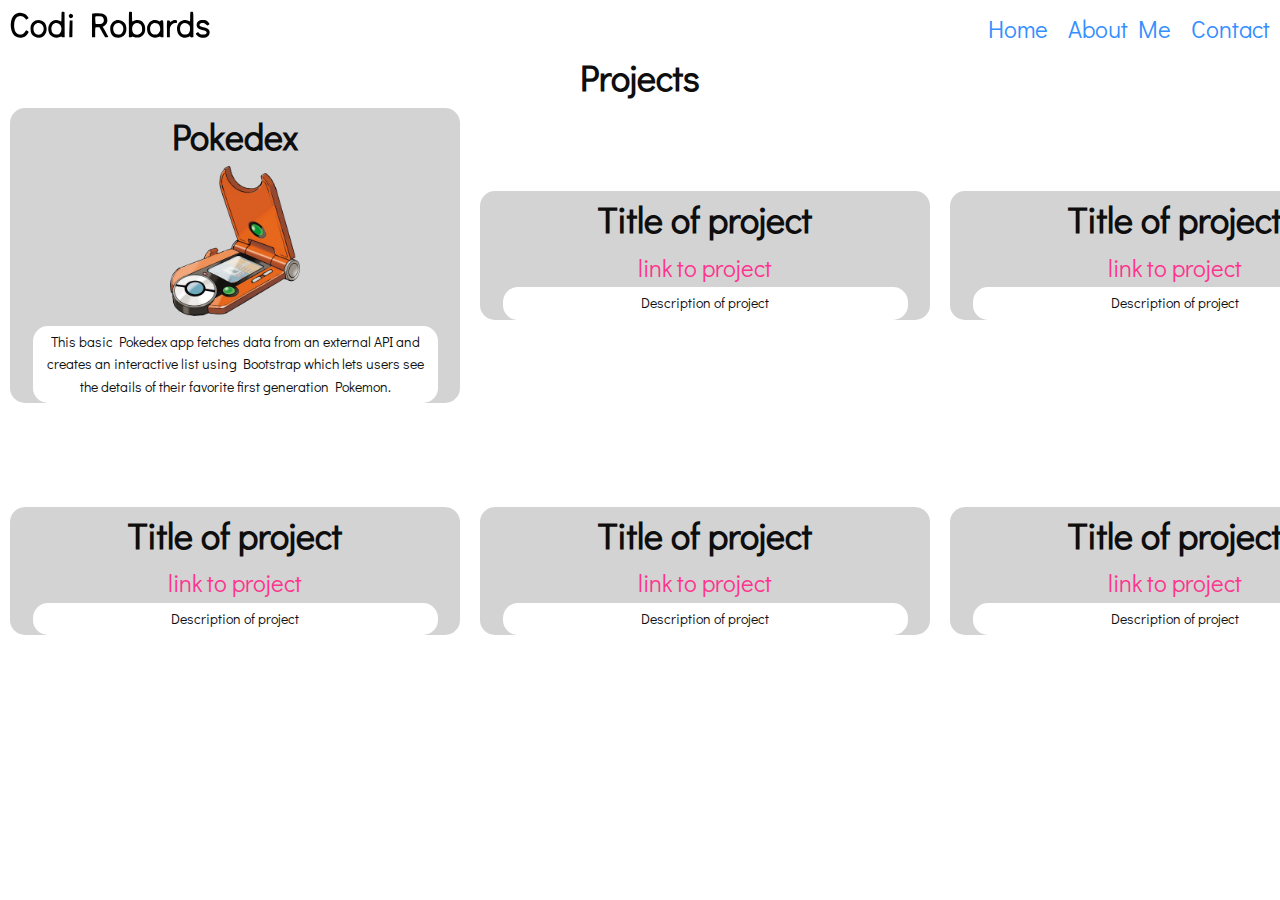
<file: work.html>
<!DOCTYPE html>
<html lang="en">
<head>
    <meta charset="UTF-8">
    <meta http-equiv="X-UA-Compatible" content="IE=edge">
    <meta name="viewport" content="width=device-width, initial-scale=1.0">
    <title>My Work</title>
    <link rel="icon" href="img/favicon.ico" type="image/x-icon">
    <link rel="stylesheet" type="text/css" href="css/styles.production.css">
    <link rel="preconnect" href="https://fonts.googleapis.com">
    <link rel="preconnect" href="https://fonts.gstatic.com" crossorigin>
    <link href="https://fonts.googleapis.com/css2?family=Didact+Gothic&display=swap" rel="stylesheet">
</head>

<body id="workpage">
  <header class="page-header">
    <img class="page-header_item" alt="logo" src="img/name.svg">
        <nav class="main-navigation page-header_item">
          <ul role="menubar" class="navigation-list"> 
            <li role="presentation">
                <a href="index.html" role="menuitem" class="navigation-list_item--active">Home</a>
              </li>
              <li role="presentation">
                <a href="about.html" role="menuitem" class="navigation-list_item">About Me</a>
              </li>
              <li role="presentation">
                <a href="contact.html" role="menuitem" class="navigation-list_item">Contact</a>
              </li>
          </ul>
        </nav>
  </header>

    <div class="workgridcontainer">
        <h1 class="pageh1">Projects</h1>
            <div class="workgrid">
                <div id="project1" class="workgrid_item">
                    <h2>Pokedex</h2>
                    <a title="Open in a new tab" class="project1icon" target="_blank" attribute href="https://codijr1.github.io/Pokedex/"><img class="pokedex" src="/img/RSE_Pokédex.png"></a>
                    <p class="itemdescription">This basic Pokedex app fetches data from an external API and creates an interactive list using Bootstrap which lets users see the details of their favorite first generation Pokemon.</p>
                </div>
                <div id="project2"  class="workgrid_item">
                    <h2>Title of project</h2>
                    <a title="Open in a new tab" href="">link to project</a>
                    <p class="itemdescription">Description of project</p>
                </div>
                <div id="project3"  class="workgrid_item">
                    <h2>Title of project</h2>
                    <a title="Open in a new tab" href="">link to project</a>
                    <p class="itemdescription">Description of project</p>
                </div>
                <div id="project4"  class="workgrid_item">
                    <h2>Title of project</h2>
                    <a title="Open in a new tab" href="">link to project</a>
                    <p class="itemdescription">Description of project</p>
                </div>
                <div id="project5"  class="workgrid_item">
                    <h2>Title of project</h2>
                    <a title="Open in a new tab" href="">link to project</a>
                    <p class="itemdescription">Description of project</p>
                </div>
                <div id="project6"  class="workgrid_item">
                    <h2>Title of project</h2>
                    <a title="Open in a new tab" href="">link to project</a>
                    <p class="itemdescription">Description of project</p>
                </div>
            </div>
      </div>
</body>
</html>
</file>
<file: css/styles.production.css>
*, *:before, *:after {
    -webkit-box-sizing: border-box;
            box-sizing: border-box;
    max-height: -webkit-fit-content;
    max-height: -moz-fit-content;
    max-height: fit-content;
  }
body{
    font-family: 'Didact Gothic', sans-serif; 
    color: #0e0e0e; 
    text-align: center; 
    line-height: 1.6; 
    font-size: 24px;
    height: 100vh;
    max-width: 100vw;
    margin: 10px;
    overflow: hidden;
}
a{
    height: fit-content;
    width: fit-content;
}
h2{
    margin: 0;
}

                                                /*PagerHeader*/
.page-header{
    height: fit-content;
    position: relative;
    top: 0%;
    display: -webkit-box;
    display: -ms-flexbox;
    display: flex;
    width: 100%;
}
.page-header_item{
    -webkit-box-flex: 0;
        -ms-flex: 0 1 200px;
            flex: 0 1 200px;
    width: 2vw;
}
.page-header_item:last-child{
    -webkit-box-flex: 1;
        -ms-flex-positive: 1;
            flex-grow: 1;
    text-align: right;
}
.navigation-list{
    margin: 0;
}
.navigation-list li{
    display: inline-block;
    margin-left: 15px;
}

                                                /*Work Grid*/
.workgrid{
    -webkit-box-pack: space-evenly;
        -ms-flex-pack: space-evenly;
            justify-content: space-evenly;
    justify-items: center;
    -ms-flex-line-pack: space-evenly;
        align-content: space-evenly;
    -webkit-box-align: center;
        -ms-flex-align: center;
            align-items: center;
    display: grid;
    -ms-grid-columns: 100px 20px 200px 200px 200px;
    grid-template-columns: repeat(3, 1fr);
    -ms-grid-rows: auto;
    grid-template-rows: repeat(2, 1fr);
    grid-gap: 20px;
    height: auto;
}
.workgridcontainer{
    height: 98vh;
}
.workgrid_item{
    display: flex;
    flex-direction: column;
    justify-content: center;
    align-items: center;
    background-color:lightgrey;
    width: 450px;
    height: 350px;
    border-radius: 15px;
}
.itemdescription{
    font-size: 14px;
    width: 90%;
    text-align: center;
    margin: 0;
    background-color: #ffffff;
    border-radius: 15px;
    padding: 5px;
}
.pokedex{
    height: 150px;
    width: auto;
}

                                               /*Page Footer*/

footer{
    display: block;
    position:fixed;
    bottom: 0;
    height: -webkit-fit-content;
    height: -moz-fit-content;
    height: fit-content;
    width: 100%;
    padding-bottom: 2px;
    left: 0;
    margin: auto;
}
.footerwords{
    margin: 2px;
}
/*
.page-footer{
    -webkit-box-flex: 1;
        -ms-flex: 1 1 100px;
            flex: 1 1 100px;
    text-align: center;
    -webkit-box-orient: vertical;
    -webkit-box-direction: normal;
        -ms-flex-direction: column;
            flex-direction: column;
    display: -webkit-box;
    display: -ms-flexbox;
    display: flex
}
*/
.profilelink:hover{
    opacity: .8;
}

a{
    -webkit-transition-duration: .2s;
         -o-transition-duration: .2s;
            transition-duration: .2s;
    display: inline-block;
    color: #338eff; 
    text-decoration: none;
    width: -webkit-fit-content;
    width: -moz-fit-content;
    width: fit-content;
}
a:link{color:#338eff}
a:visited{color: #ff338e;}
a:hover{
    font-weight: bold;
    -webkit-transform: scale(1.1);
        -ms-transform: scale(1.1);
            transform: scale(1.1);
}
a:focus{font-weight: bold;}
a:active{
    color: #133560;
    -webkit-transform: scale(1.025);
        -ms-transform: scale(1.025);
            transform: scale(1.025);
}

table{
    font-size: 75%;
}

                                               /*Home Page*/

.homeprofile{
    position: relative;
    display: -webkit-box;
    display: -ms-flexbox;
    display: flex;
    max-width: 700px;
    height:-webkit-fit-content;
    height:-moz-fit-content;
    height:fit-content;
    border-radius: 5%;
    margin: auto;
    top: 18vh;
}
.homeportrait{
    float: left;
    border-radius: 50%;
    width: 300px; 
    height: 300px;
}
.pageh1{
    font-size: 36px;
    margin: 1px;
}
.descriptioncontent{
    padding: 3px;
}
                                         /*About Me page*/


.aboutmeflexparent{
    display: flex;
    flex-direction: row;
    position: relative;
    width: 100vw;
    height: 60%;
    margin: auto;
    align-items: center;
    justify-content: center;
}
.aboutmeflexphoto{
    border-radius: 20px;
    height: 40vh;
    width: auto;
}
.aboutmeflexdescription{
    height: 40VH;
    width: 45vw;
    padding: 5px;
    overflow-y: scroll;
}
.aboutmecontent{
    text-indent: .5in;
    text-align: left;
    font-size: auto;
    margin: 0;
    padding-left: 5px;
}

.cvlink{
    position: relative;
    margin: auto;
    width: fit-content;
    height: fit-content;
}
.greensborolink{
    display: inline;
}

.downloadbutton{
    font-family: inherit;
    display: inline-block;
    border: none;
    height: 30px;
    width: -webkit-fit-content;
    width: -moz-fit-content;
    background-color:#ffffff;
    border-radius: 5px;
    -webkit-transition-duration: .1s;
         -o-transition-duration: .1s;
            transition-duration: .1s;
}
.downloadbutton:hover{
    cursor: pointer;
    -webkit-transform: scale(1.05);
        -ms-transform: scale(1.05);
            transform: scale(1.05);
    opacity: .95;
}
.downloadbutton:active{
    -webkit-transform: scale(1.025);
        -ms-transform: scale(1.025);
            transform: scale(1.025);
}



                                          /*Contact Me Page*/

form{
    display: inline-block;
}

                                        /*Universals*/
li{list-style-type: none;}

                                         /*Keyframes and animations*/

                                          /*Media Queries*/


@media all and (min-width: 320px) and (max-width: 1000px){
    /*HEADER AND FOOTER*/
    .page-header{
        height: fit-content;
    }
    .navigation-list{
        display: flex;
        flex-direction: column;
        font-size: 16px;
    }
    .footerwords{
        font-size: 18px;
    }

    /*HOME PAGE ELEMENTS*/
    .homeportrait{
        height: 235px;
        width: auto;
    }
    .homeprofile{
        top: 10%;
        flex-direction: column;
        justify-content: center;
        align-items: center;
    }
    .homedescription{
        height: fit-content;
    }
    .descriptioncontent{
        font-size: 18px;
        margin: 0;
    }

    /*WORK PAGE ELEMENTS*/
    .workgridcontainer{
        overflow-y: auto;
        max-height: 90vh;
        padding-bottom: 15px;
    }
    .workgrid{
        display: flex;
        flex-direction: column;
    }
    .workgrid_item{
        display: flex;
        flex-direction: column;
        justify-content: center;
        align-items: center;
        background-color:lightgrey;
        width: 85vw;
        height: 350px;
        border-radius: 15px;
        padding-top: 10px;
        padding-bottom: 10px;
    }
    h1 {
      font-size: 22px;
    }

    /*ABOUT ME PAGE ELEMENTS*/
    .aboutmeflexparent{
        display: flex;
        flex-direction: column;
        align-items: center;
        max-width: fit-content;
        max-height: fit-content;
    }
    .aboutmeflexphoto{
        height: auto;
        width: 70vw;
    }
    .aboutmeflexdescription{
        font-size: 18px;
        height: 50%;
        width: auto;
        overflow-y: scroll;
    }
    .aboutmecontent{
        text-indent: .5in;
        text-align: left;
    }

    /*CONTACT PAGE ELEMENTS*/
    .contactinfo{
        height: fit-content;
    }
    .contactlocation{
        font-size: 16px;
        margin: 0;
    }
}
</file>
